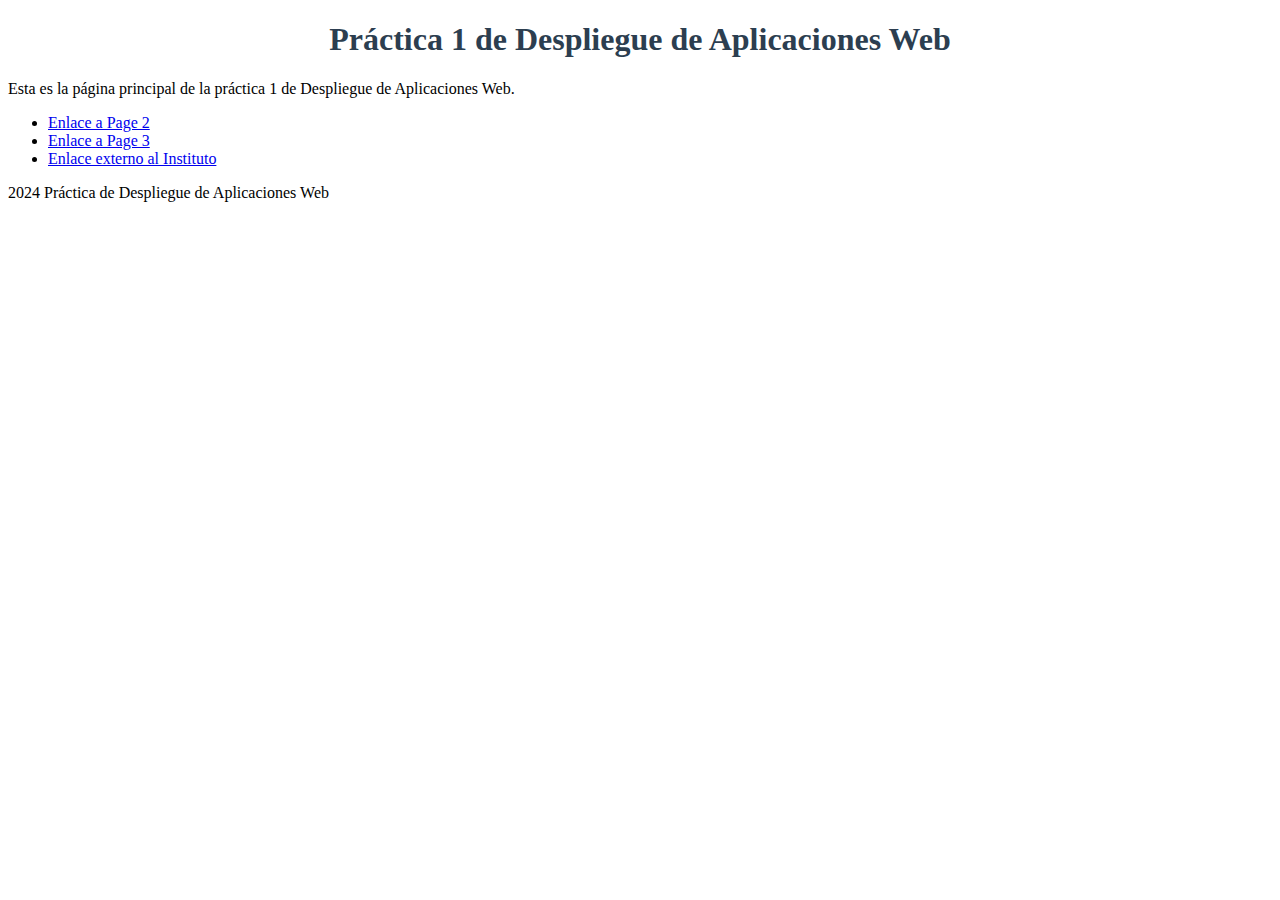
<file: index.html>
<!DOCTYPE html>
<html lang="es">
<head>
    <meta charset="UTF-8">
    <meta name="viewport" content="width=device-width, initial-scale=1.0">
    <meta http-equiv="X-UA-Compatible" content="IE=edge">
    <title>Práctica 1 de Despliegue de Aplicaciones Web</title>
    <link rel="stylesheet" href="css/estilos.css">
</head>
<body>
    <header>
        <h1>Práctica 1 de Despliegue de Aplicaciones Web</h1>
    </header>

    <main>
        <p>Esta es la página principal de la práctica 1 de Despliegue de Aplicaciones Web.</p>
            <nav>
                <ul>
                    <li><a href="pages/page2.html">Enlace a Page 2</a></li>
                    <li><a href="pages/page3.html">Enlace a Page 3</a></li>
                    <li><a href="https://fjburgos.es/">Enlace externo al Instituto</a></li>
                </ul>
            </nav>
        
    
    </main>

    <footer>
        <p> 2024 Práctica de Despliegue de Aplicaciones Web</p>
    </footer>
</body>
</html>
</file>
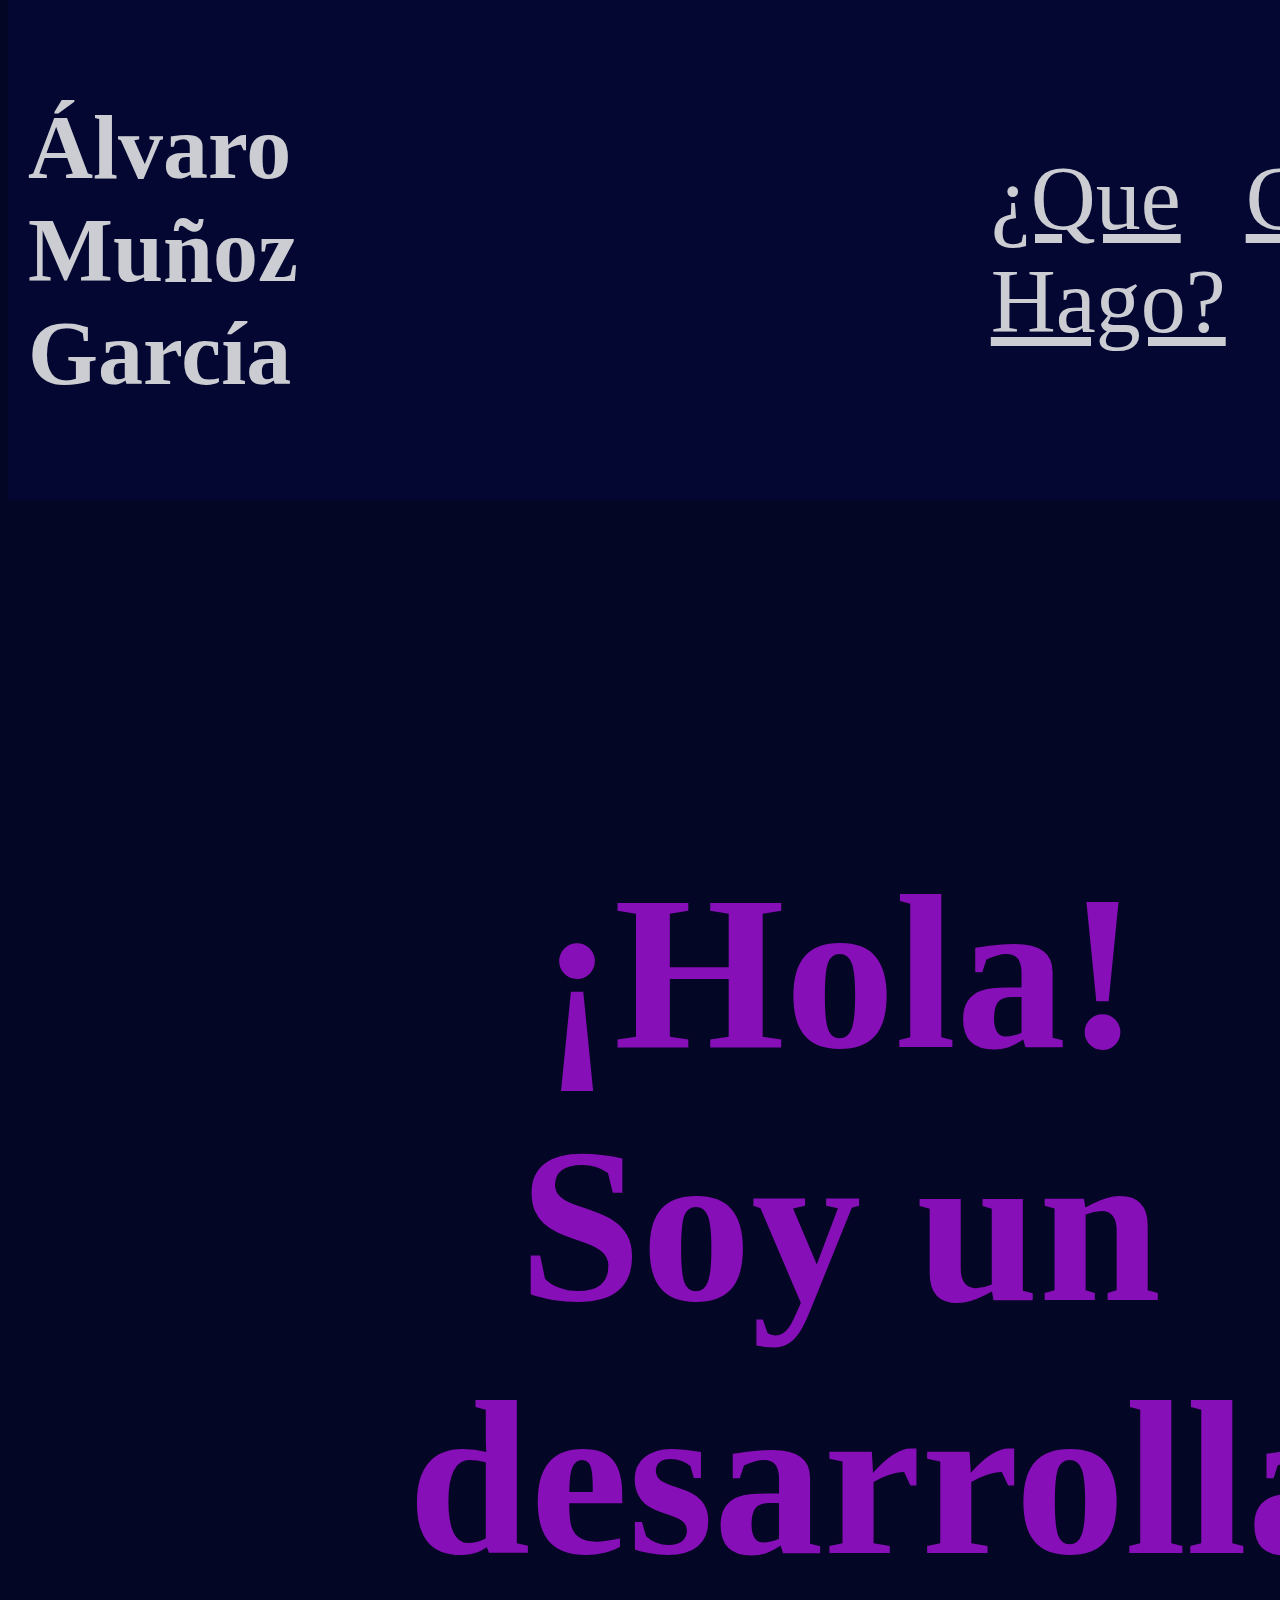
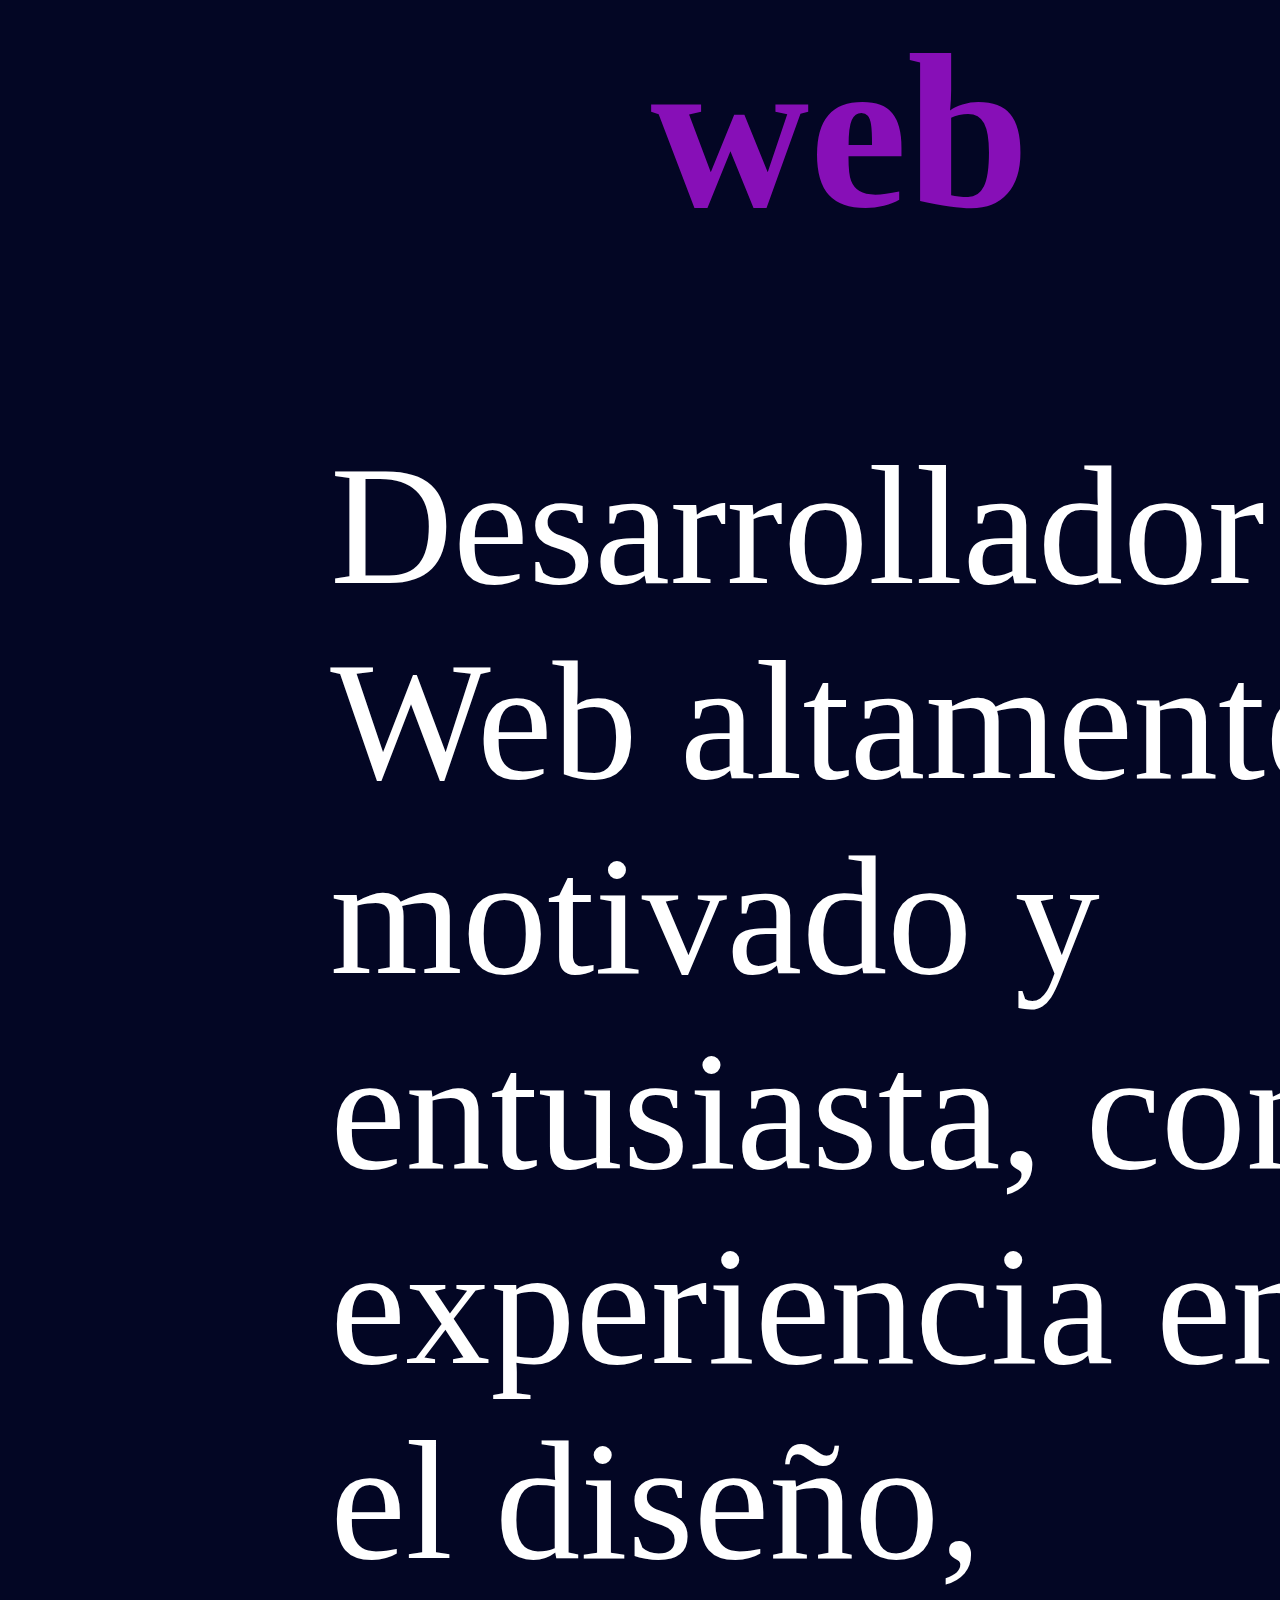
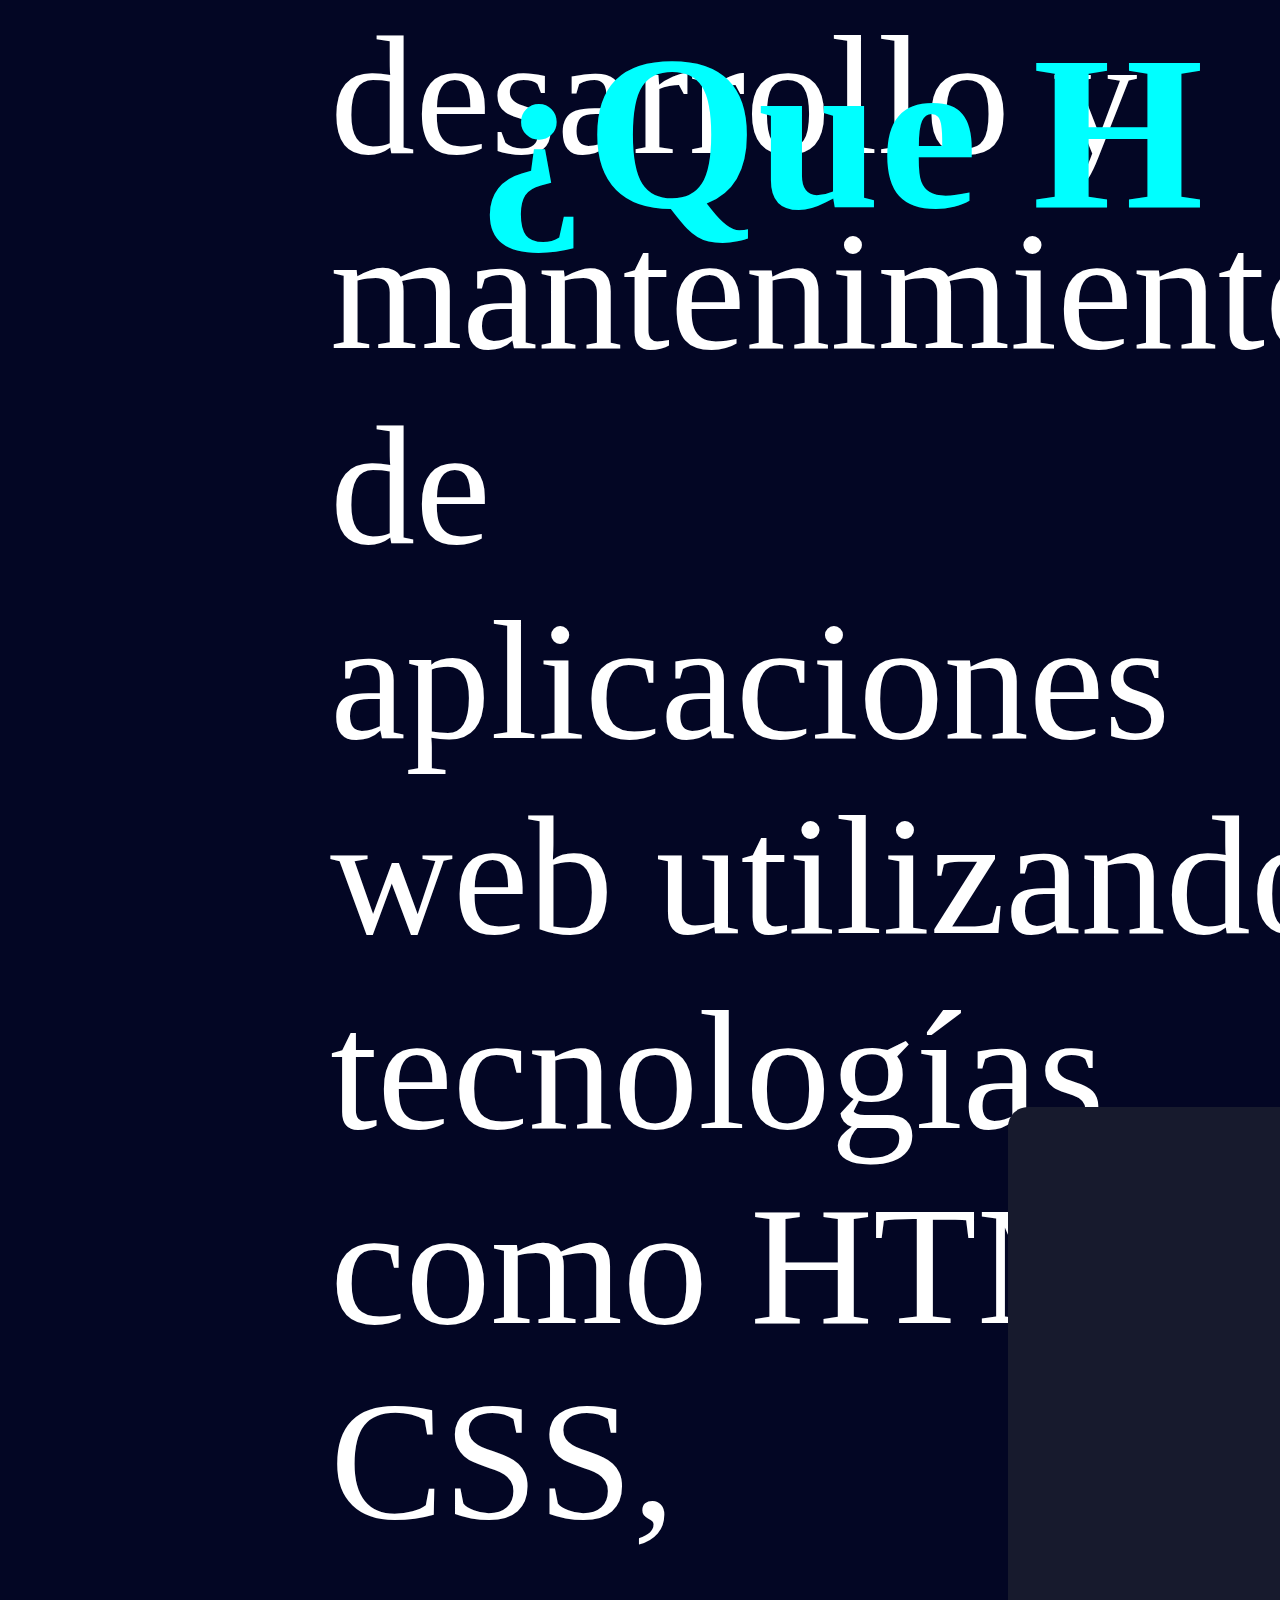
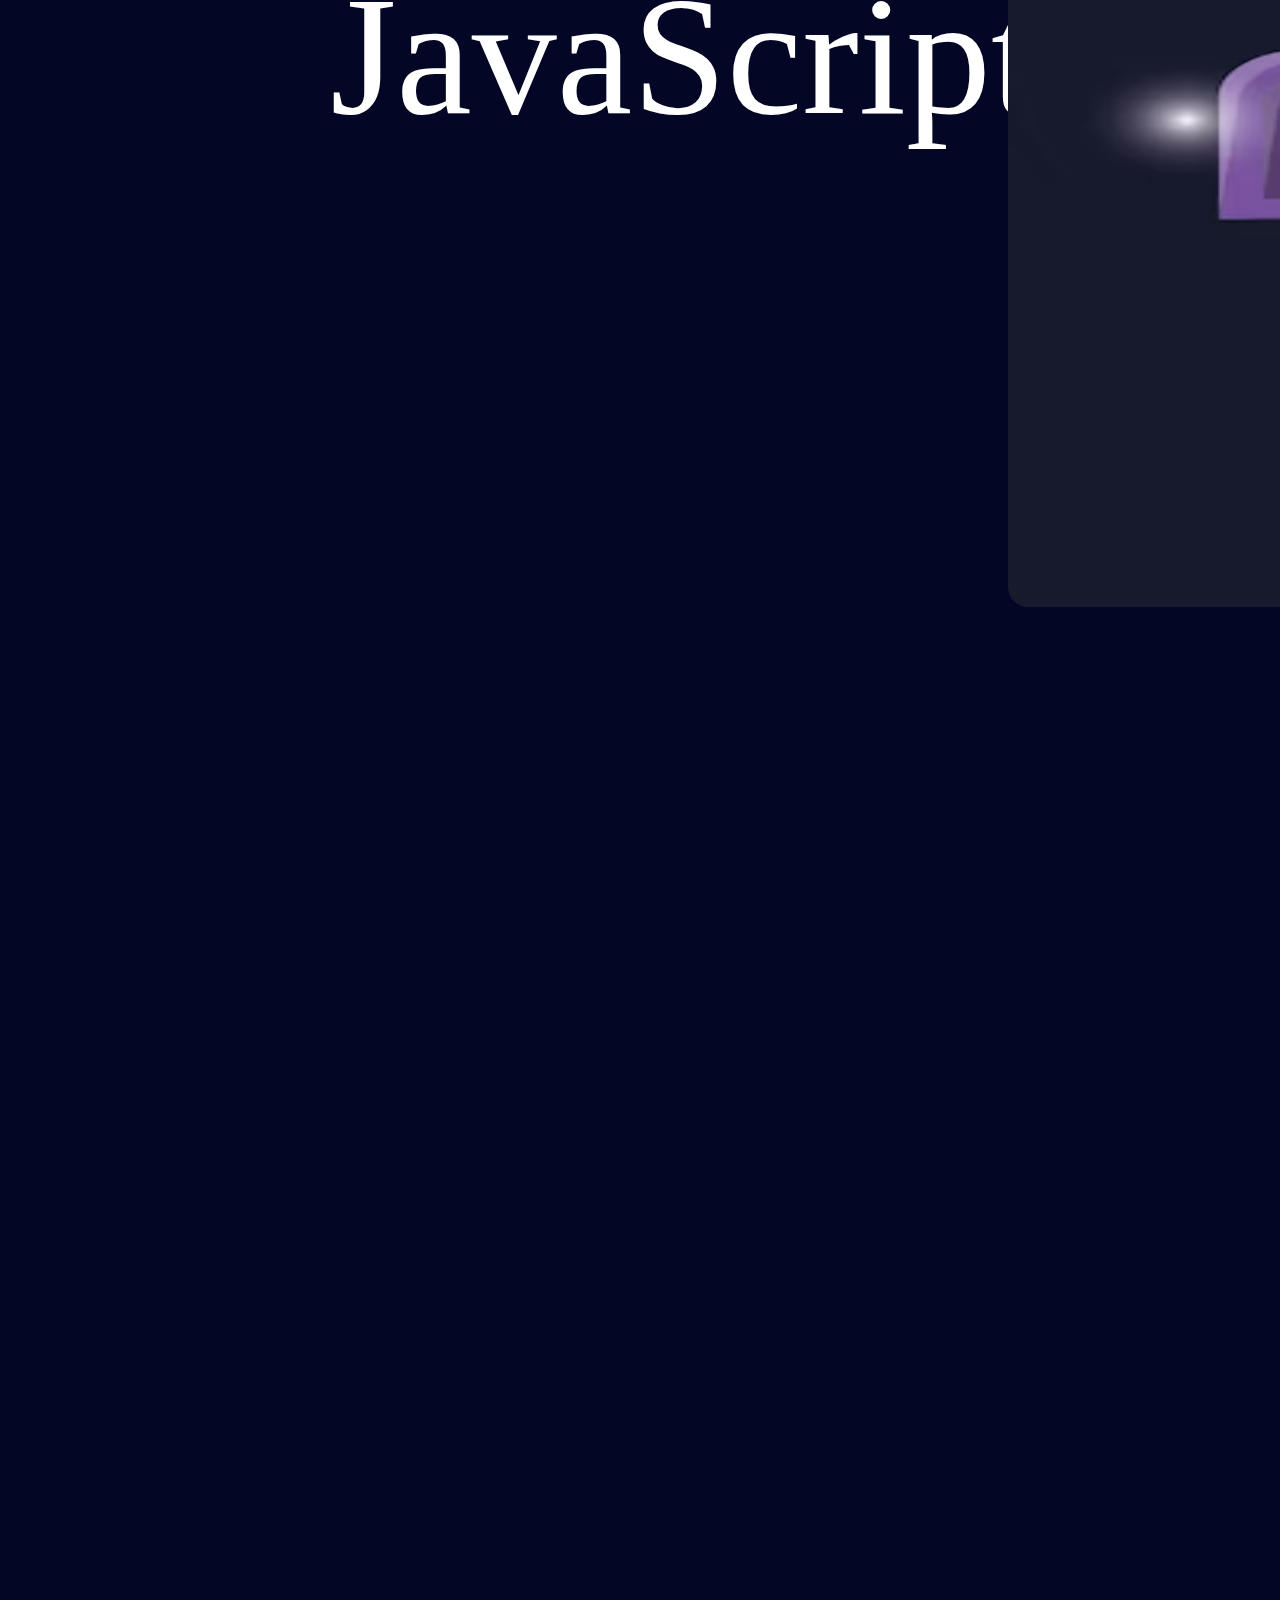
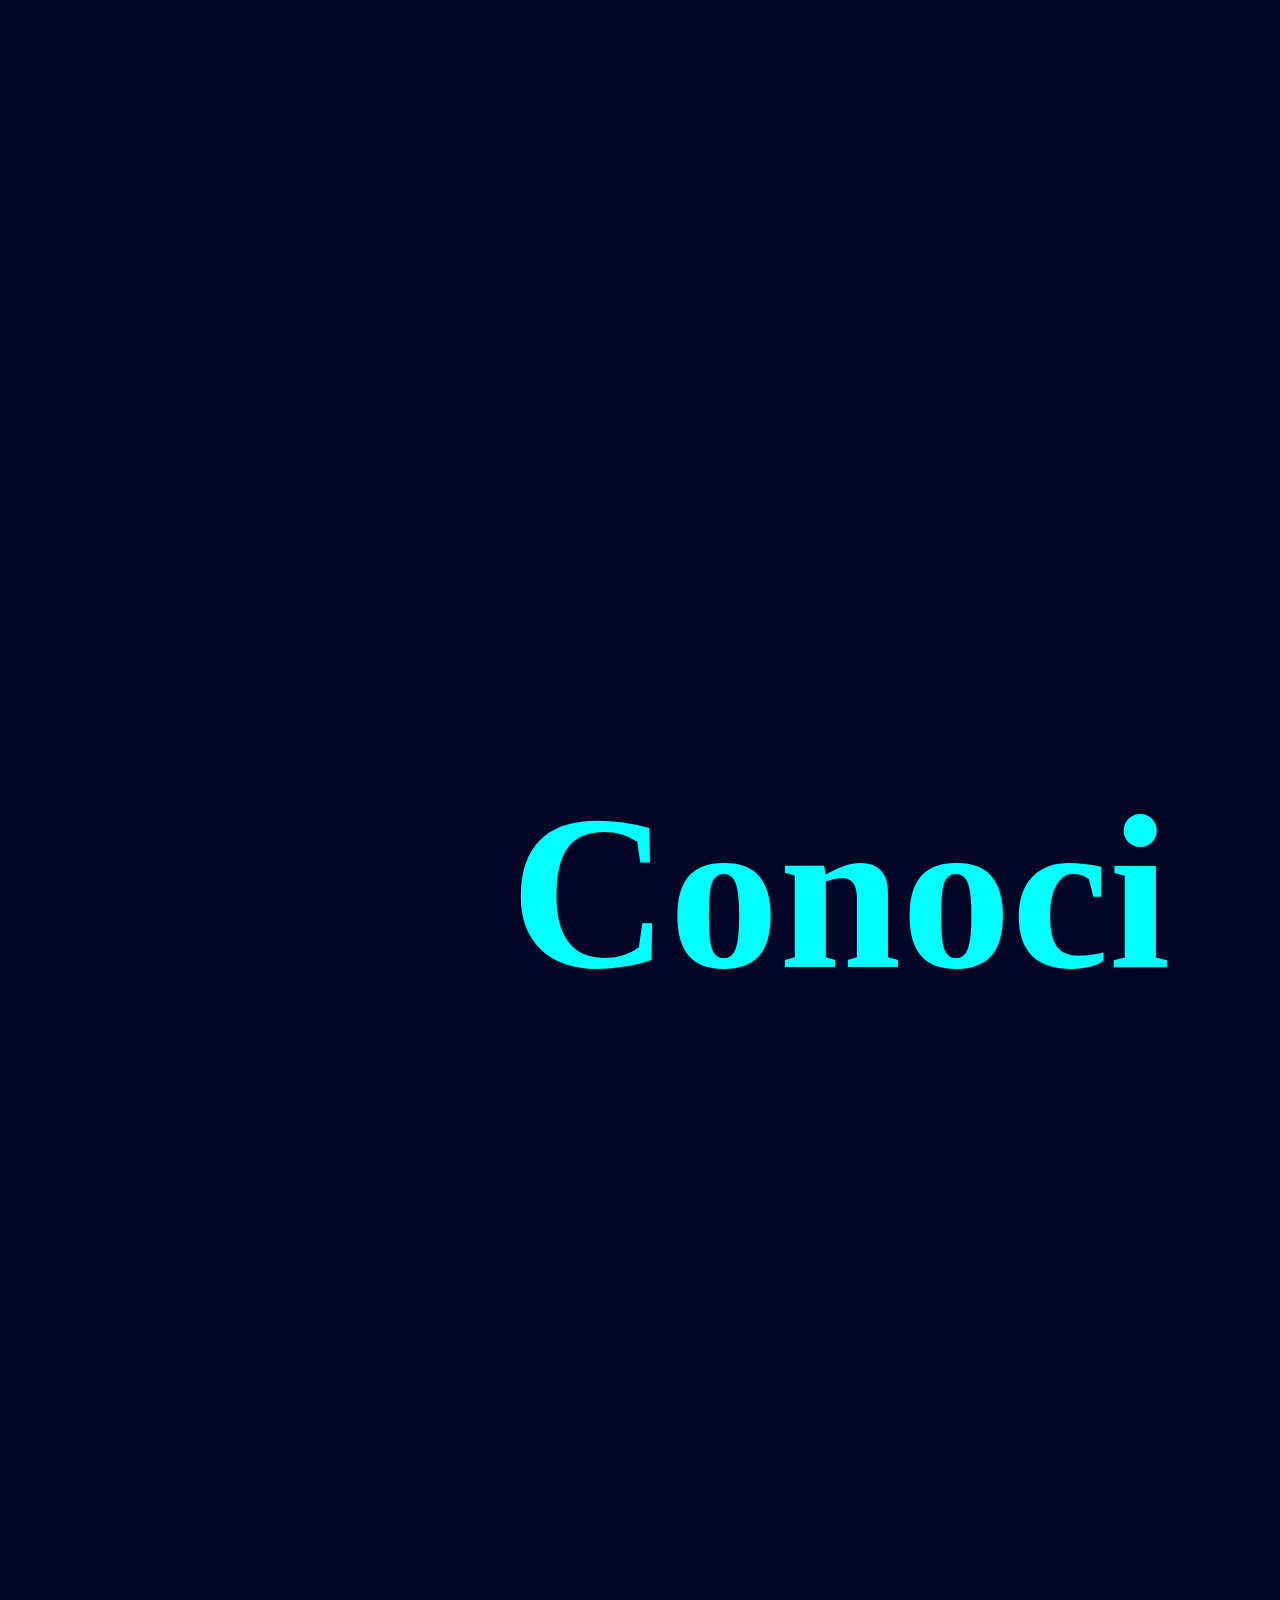
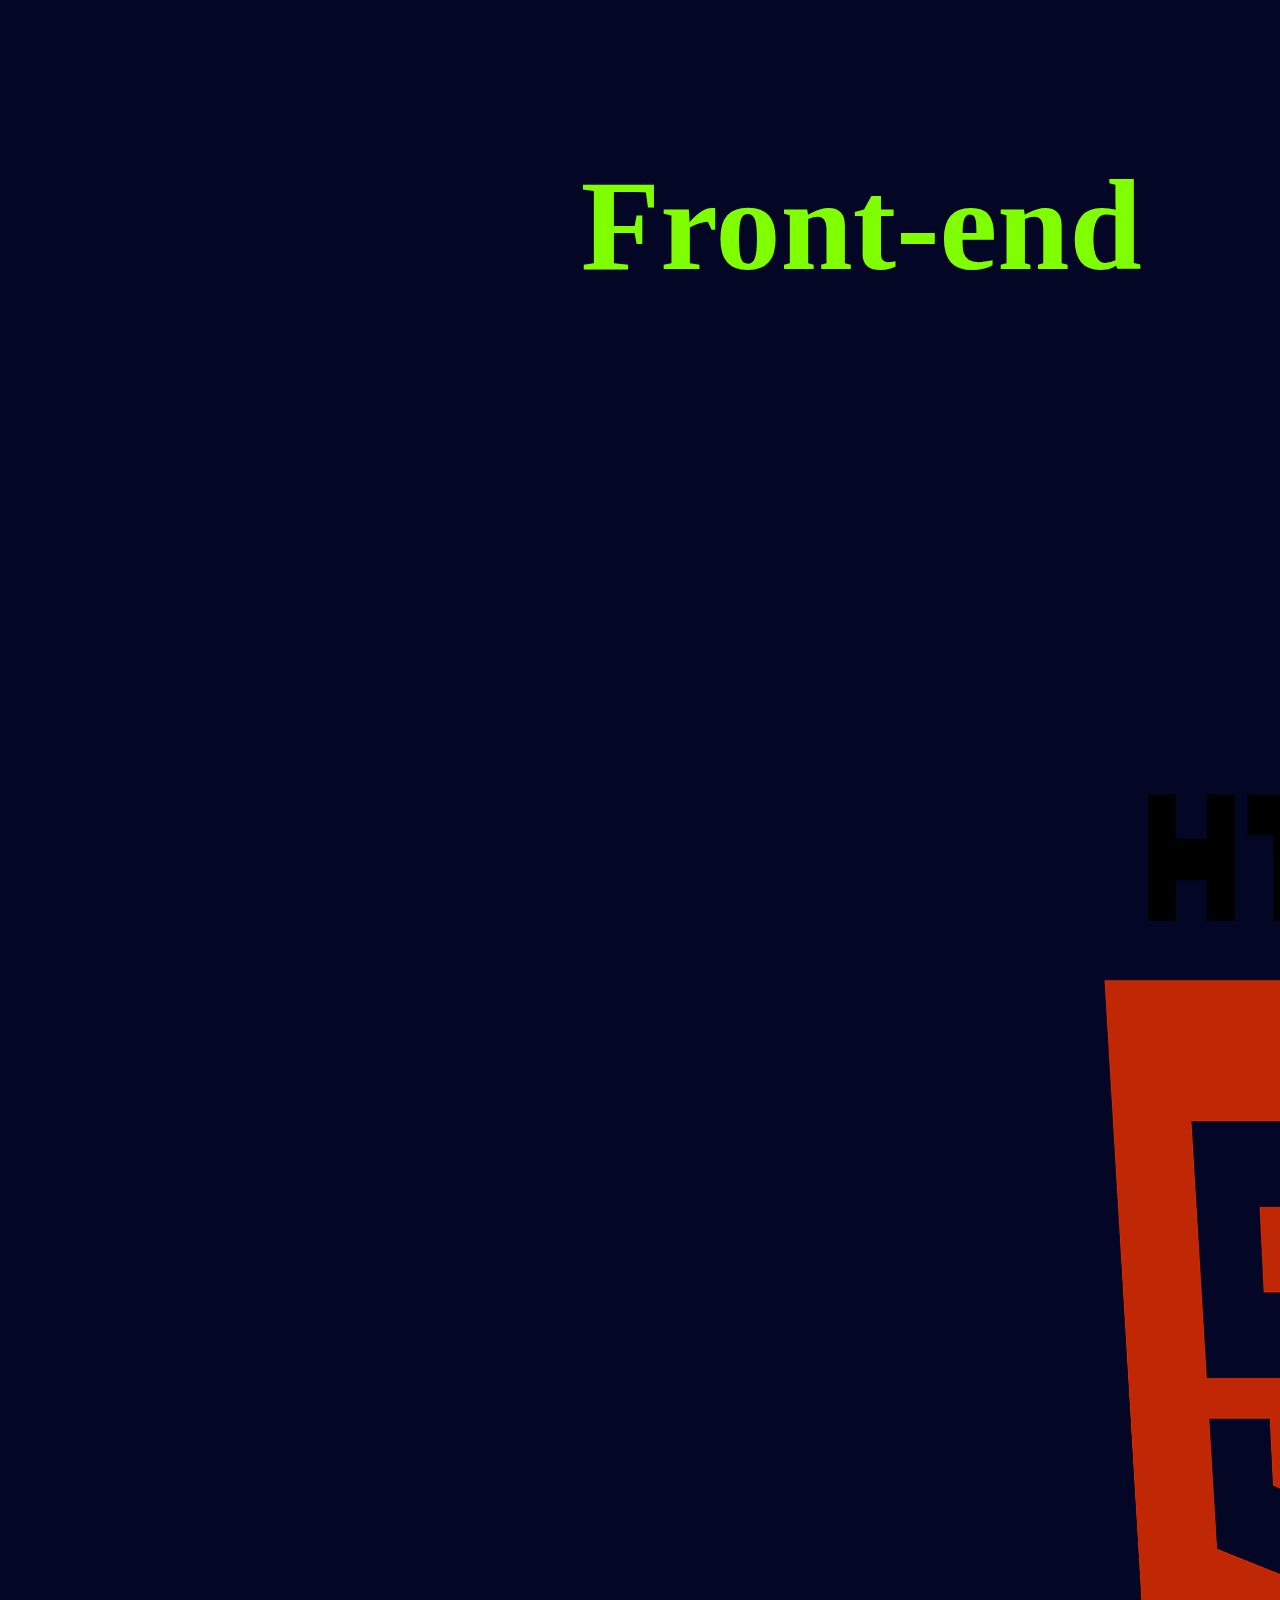
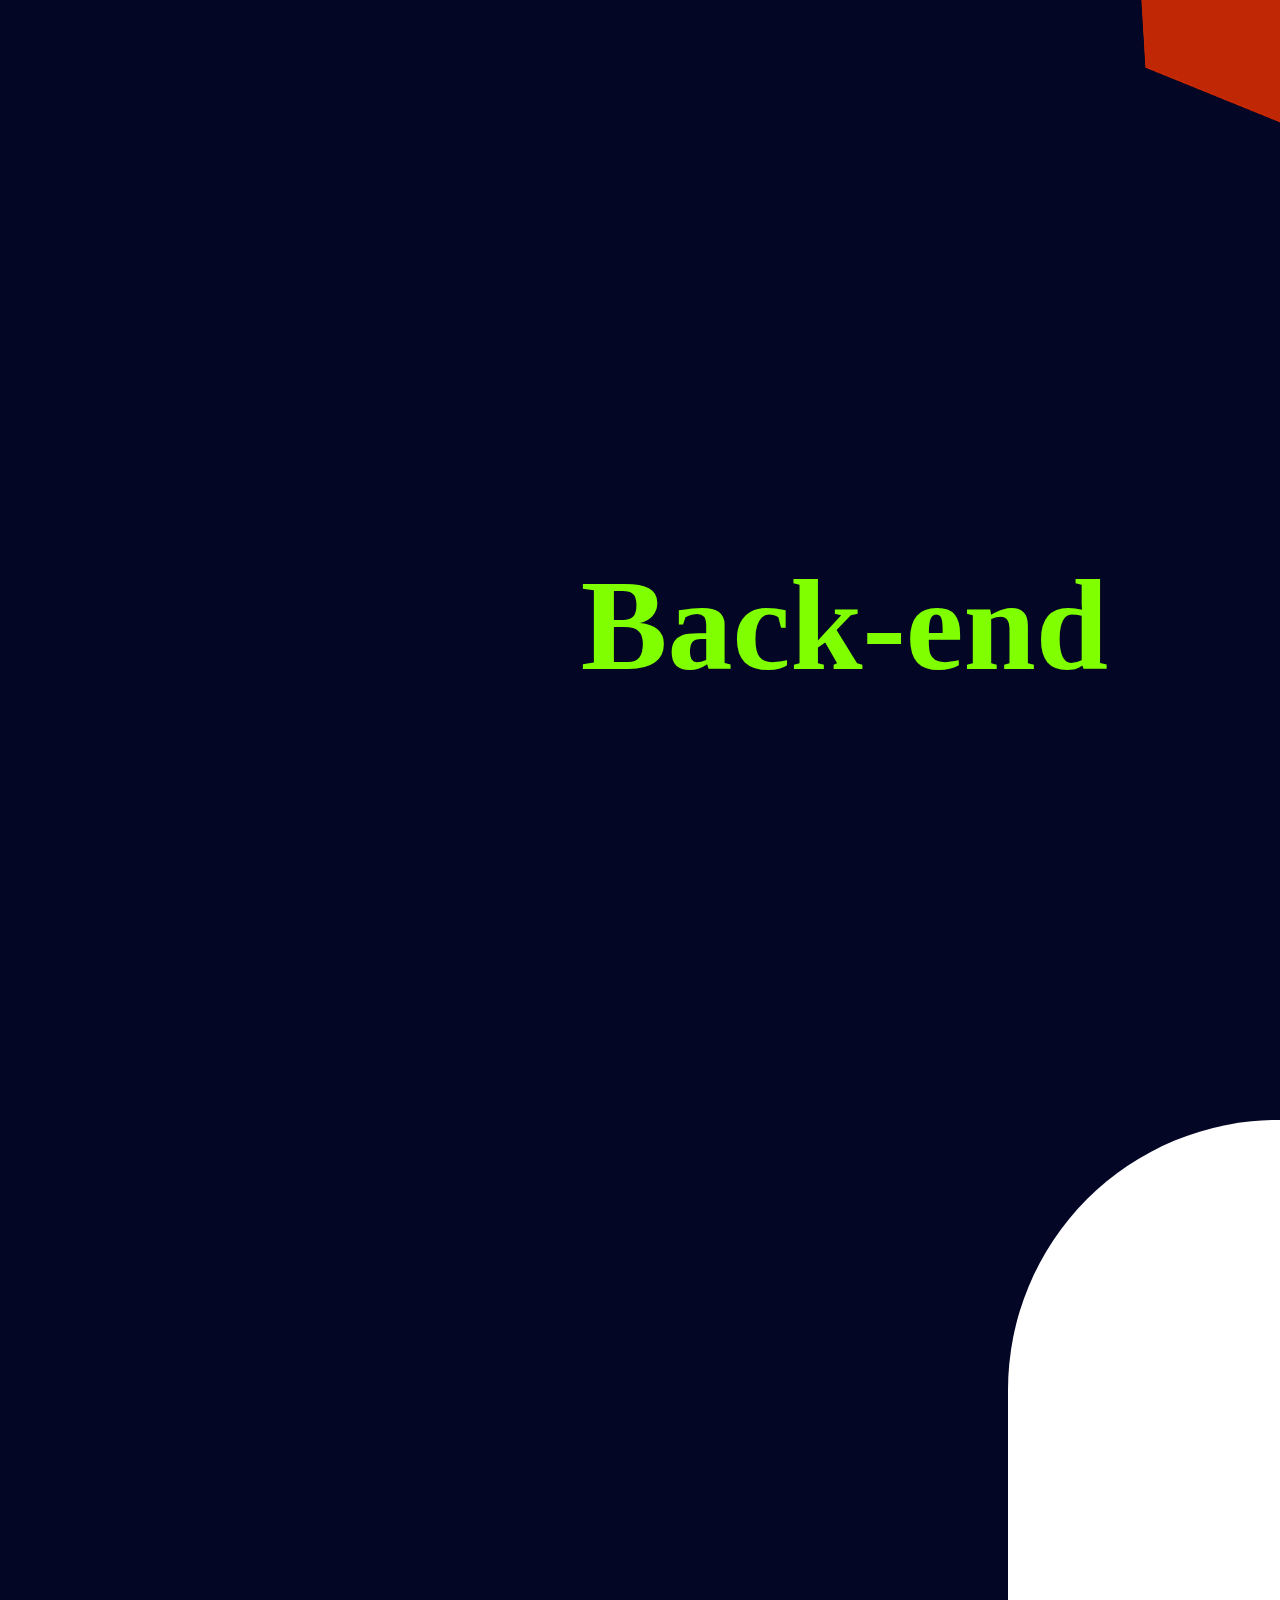
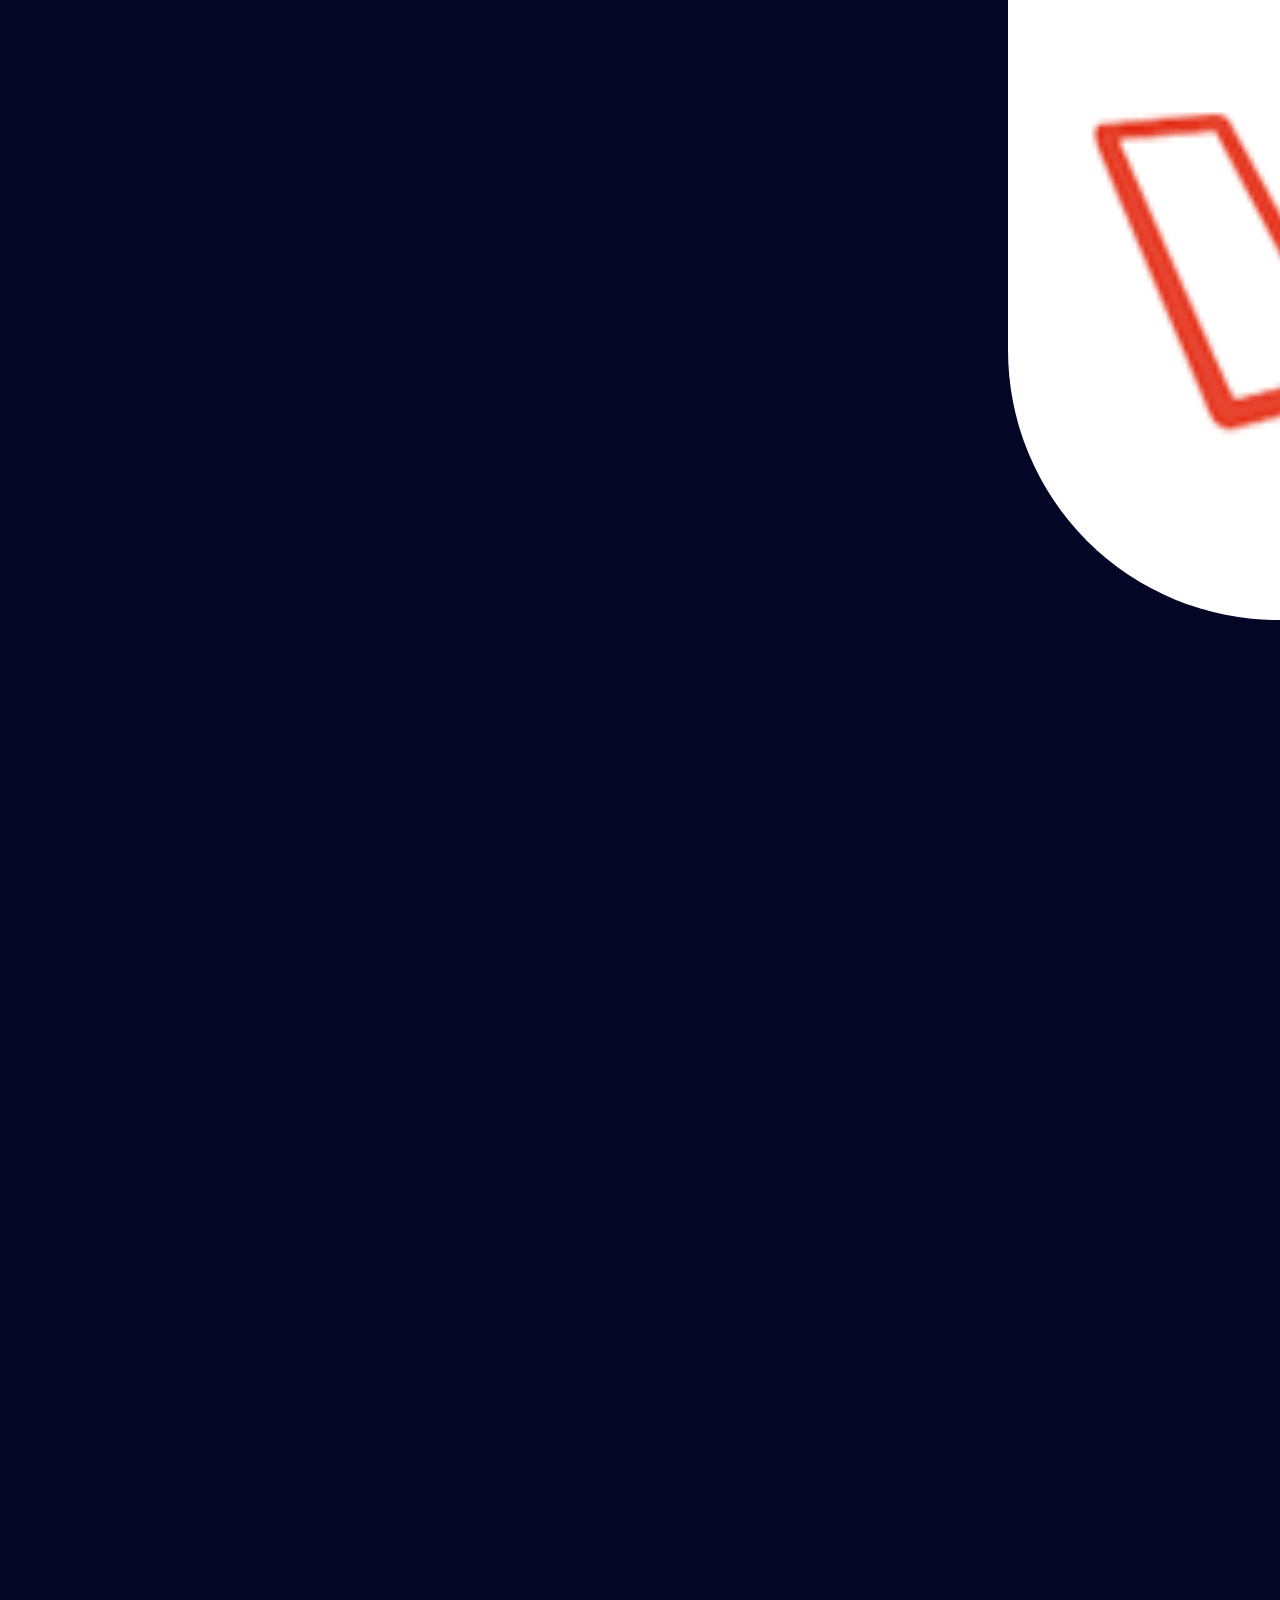
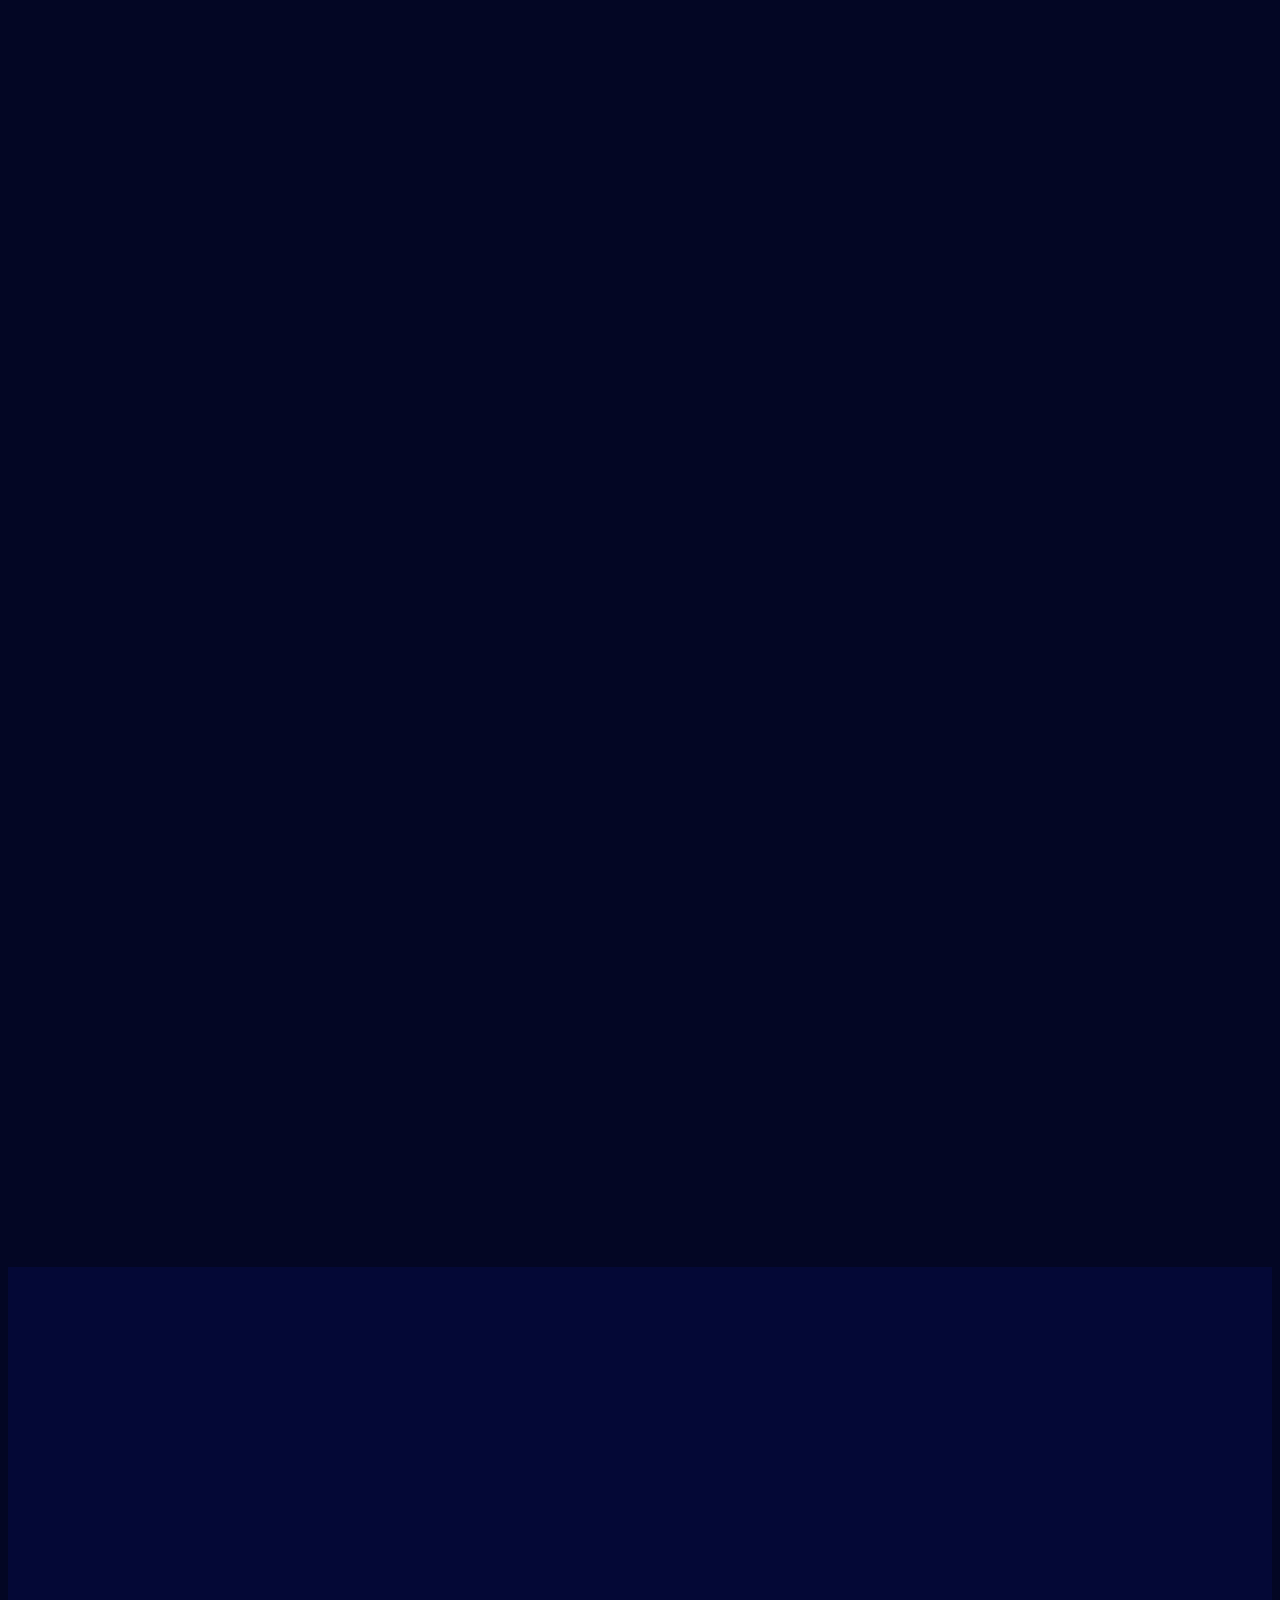
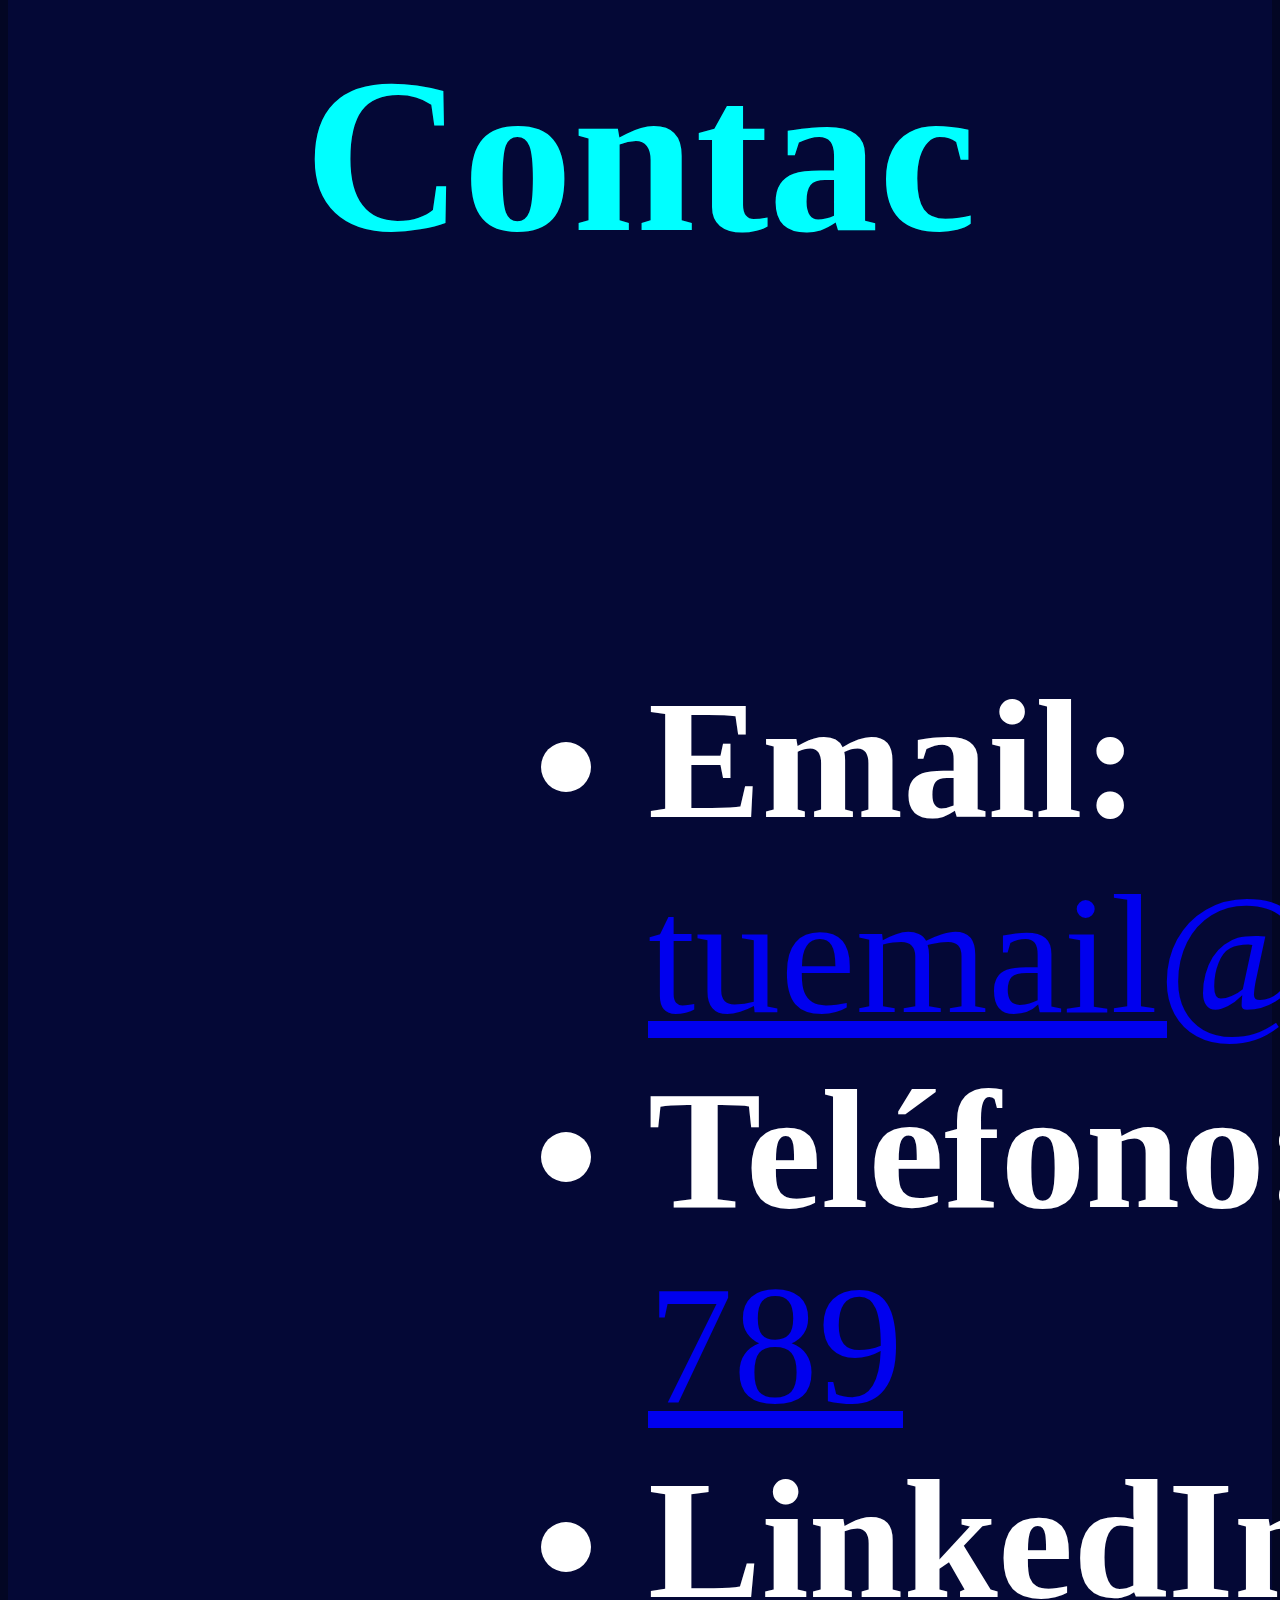
<file: tarea opcional/src/index.html>
<!doctype html>
<html class="no-js" lang="">

<head>
  <meta charset="utf-8">
  <meta name="viewport" content="width=device-width, initial-scale=1">
  <title></title>
  <link rel="stylesheet" href="css/style.css">
  <meta name="description" content="">

  <meta property="og:title" content="">
  <meta property="og:type" content="">
  <meta property="og:url" content="">
  <meta property="og:image" content="">
  <meta property="og:image:alt" content="">

  <link rel="icon" href="/favicon.ico" sizes="any">
  <link rel="icon" href="/icon.svg" type="image/svg+xml">
  <link rel="apple-touch-icon" href="icon.png">

  <link rel="manifest" href="site.webmanifest">
  <meta name="theme-color" content="#fafafa">
</head>

<body>
  <header>
    <h3>Álvaro Muñoz García</h3>
      <nav>
        <a href="#queHago">¿Que Hago?</a>
        <a href="#conocimiento">Conocimientos</a>
        <a href="#contactar">Contactar</a>
      </nav>
  </header>
    <main>
      <section class="quiensoy">
        <h1>¡Hola! Soy un desarrollador web</h1>
        <p class="primerp">Desarrollador Web altamente motivado y entusiasta, con experiencia en el diseño,<br> desarrollo y mantenimiento de aplicaciones web utilizando tecnologías como HTML, CSS, JavaScript.</p>
      </section>
      <section class="queHago" id="queHago">
        <h2>¿Que Hago?</h2>
        <img src="img/programacion_25030-1292.avif"/>
        <ul>
          <li>Diseñar, implementar y gestionar aplicaciones web interactivas y responsivas que proporcionen una experiencia de usuario óptima, utilizando tecnologías como HTML, CSS y JavaScript.</li>
          <li>Mejorar la velocidad de carga de las páginas y la usabilidad de las aplicaciones web mediante técnicas de optimización.</li>
          <li>Realizar pruebas para asegurar la funcionalidad y la estabilidad de las aplicaciones web, utilizando herramientas de pruebas automatizadas.</li>
      </ul>
      </section>
      <section class="conocimiento" id="conocimiento">
        <h2>Conocimientos</h2>
        <section class="tecnologias">
          <h3>Front-end</h3>
          <div class="imagenes">
            <img src="img/html5-icon-png-1.jpg"/>
            <ul>
              <li><h4>HTML</h4></li>
              <li><h4>CSS</h4></li>
              <li><h4>JavaScript</h4></li>
            </ul>
          </div>
        </section>
        <section class="tecnologias2">
          <h3>Back-end</h3>
          <div class="imagenes">
            <img src="img/php-laravel-mysql-sample.png"/>
            <ul>
              <li><h4>Laravel</h4></li>
              <li><h4>PHP</h4></li>
              <li><h4>Mysql</h4></li>
            </ul>

          </div>
        </section>
      </section>
    </main>
    <footer>
      <section class="contactar" id="contactar">
        <h2>Contactar</h2>
          <ul>
            <li><strong>Email:</strong> <a href="mailto:tuemail@example.com">tuemail@example.com</a></li>
            <li><strong>Teléfono:</strong> <a href="tel:+34123456789">+34 123 456 789</a></li>
            <li><strong>LinkedIn:</strong> <a href="https://www.linkedin.com/in/tu-perfil" target="_blank">tu-perfil</a></li>
            <li><strong>GitHub:</strong> <a href="https://github.com/tu-usuario" target="_blank">tu-usuario</a></li>
          </ul>
      </section>
  </footer>
  <br>
  <br>
  <br>


  
  <script src="js/app.js"></script>

</body>


</html>
</file>
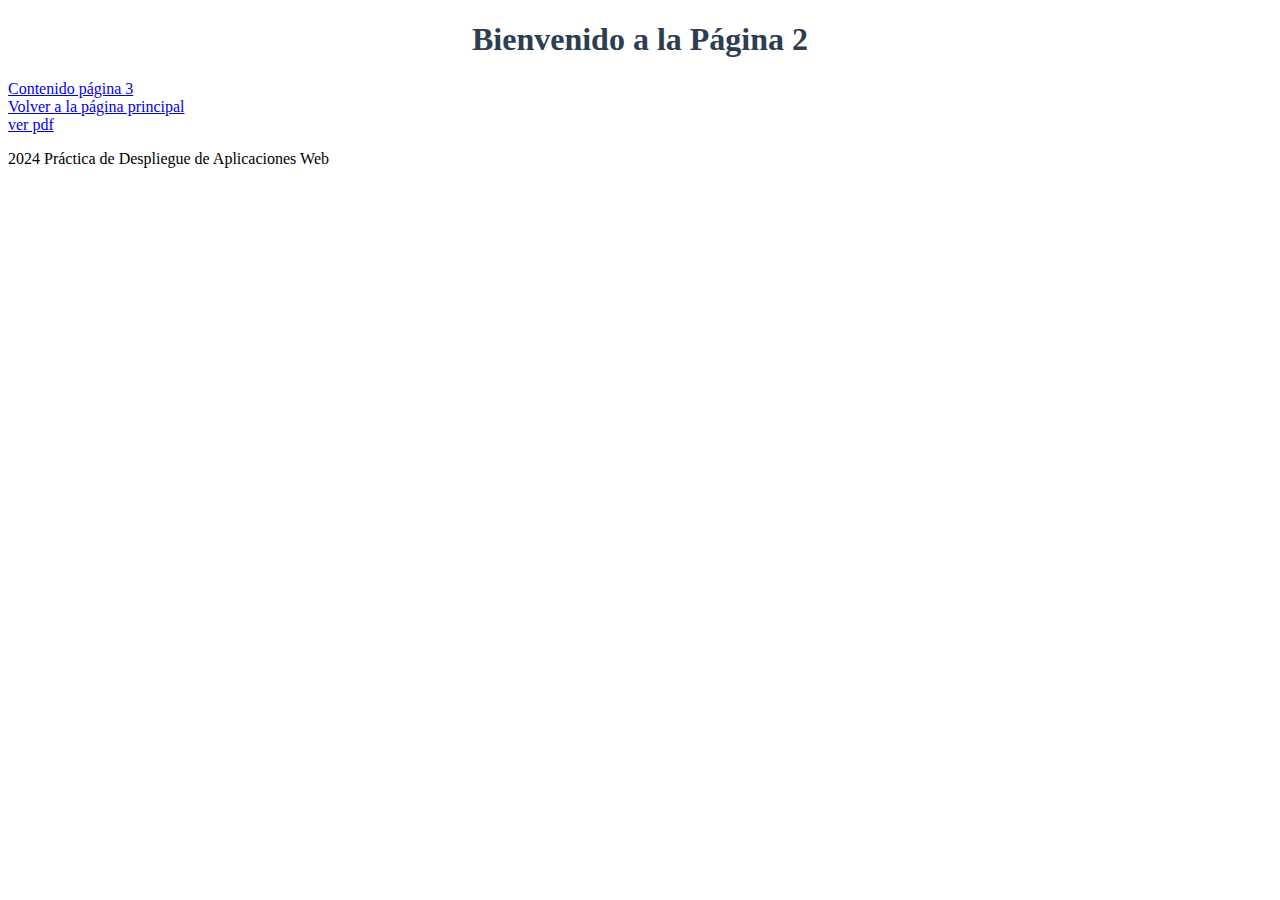
<file: pages/page2.html>
<!DOCTYPE html>
<html lang="es">
<head>
    <meta charset="UTF-8">
    <meta name="viewport" content="width=device-width, initial-scale=1.0">
    <meta http-equiv="X-UA-Compatible" content="IE=edge">
    <title>Página 2</title>
    <link rel="stylesheet" href="../css/estilos.css">
</head>
<body>
    <header>
        <h1>Bienvenido a la Página 2</h1>
    </header>

    <main>
        <a href="../pages/page3.html">Contenido página 3</a><br>
        <a href="../index.html">Volver a la página principal</a><br>
        <a href="../docs/ejemplo.pdf">ver pdf</a>

    </main>

    <footer>
        <p> 2024 Práctica de Despliegue de Aplicaciones Web</p>
    </footer>
</body>
</html>
</file>
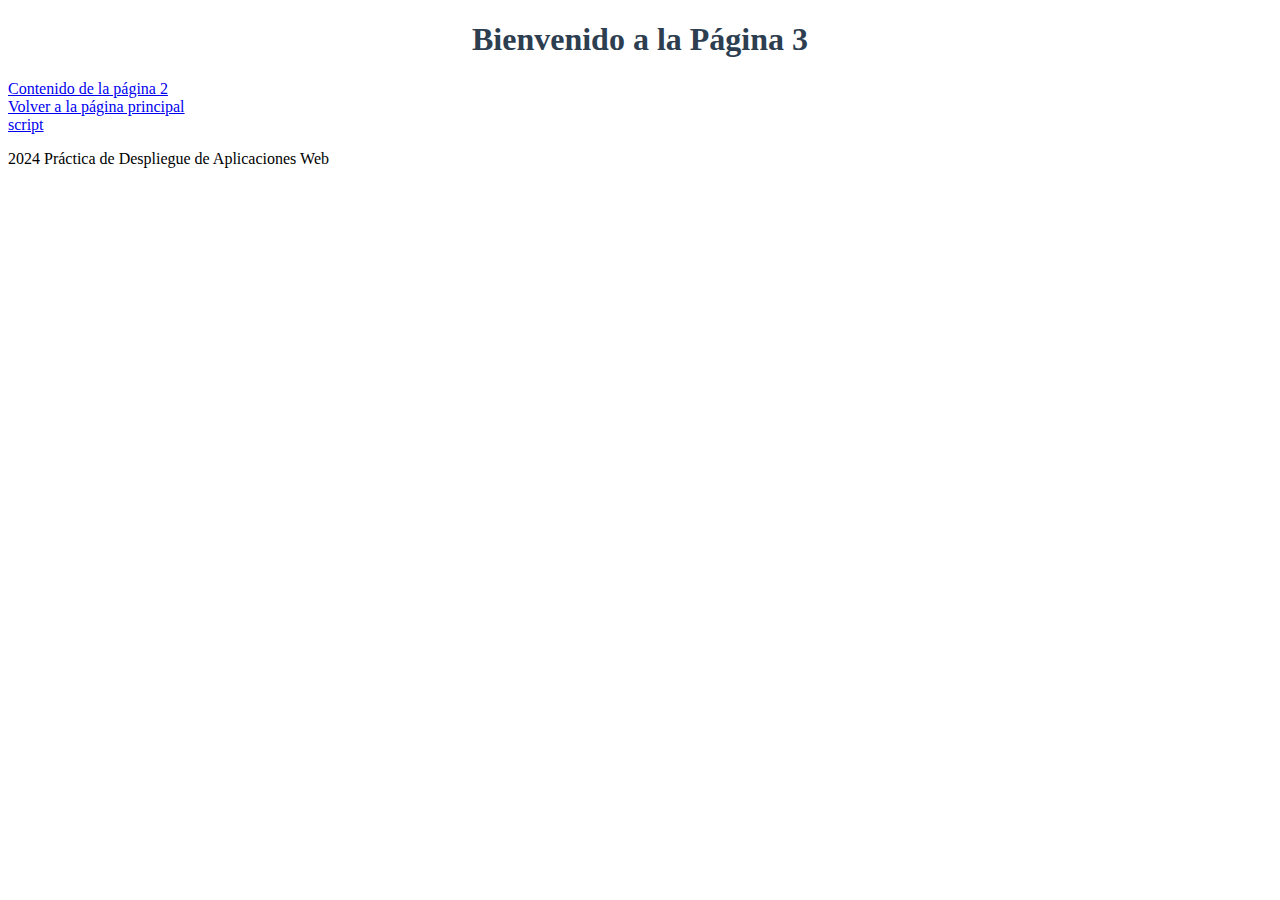
<file: pages/page3.html>
<!DOCTYPE html>
<html lang="es">
<head>
    <meta charset="UTF-8">
    <meta name="viewport" content="width=device-width, initial-scale=1.0">
    <meta http-equiv="X-UA-Compatible" content="IE=edge">
    <title>Página 3</title>
    <link rel="stylesheet" href="../css/estilos.css">
</head>
<body>
    <header>
        <h1>Bienvenido a la Página 3</h1>
    </header>

    <main>
        <a href="../pages/page2.html">Contenido de la página 2</a><br>
        <a href="../index.html">Volver a la página principal</a><br>
        <a href="../js/script.js">script</a>

    </main>

    <footer>
        <p> 2024 Práctica de Despliegue de Aplicaciones Web</p>
    </footer>
</body>
</html>
</file>
<file: css/estilos.css>
h1{
    color: #2C3E50;
    font-weight: bold;
    text-align: center;
}
</file>
<file: tarea opcional/src/css/style.css>
html {
    scroll-behavior: smooth;
  }

body{
    background-color: rgb(3, 6, 36);
    


}
header{
    position: fixed;
    background-color: rgb(4, 8, 54);
    opacity: 0.8;
    width: 100%;
    z-index: 1000;
    display: flex;
    flex-direction:row ;
    align-items: center;
    height: 500px;
    justify-content: space-around;
    top: 0;
    
    
    
}

header *{
    color:white;
    font-size: 90px;

}
h3{
    left: 20px;
    position: relative;
}
nav a{
    padding: 10px;

}
nav a:hover {
    background-color: rgba(255, 255, 255, 0.2); 
    border-radius: 70px;
}
header nav{
    margin-left: 50%;
    display: flex;
    justify-content: space-between;
    width: 24%;
     
}
main{
    position: relative;
    top: 700px;
    margin-left: 400px;
}
.imagenes{
    border-radius: 15px;
    width: 100%;
    height:1360px;
    position: absolute;
    display: flex;
    align-items: center;
    justify-content:center;
    top: 400px;


}
.imagenes img{
    width: 33.3333333333%;
    border-radius: 270px;
    height: 180px; 
    position: absolute;
    left: 2000px;

    
      
}
.imagenes ul{
    position: absolute;
    right: 3000px;


}
main img{

    width: 60px;
    height: 60px;
    border-radius: 20px;
}
 h2{
    text-align: center;
    color: aqua;
    font-size:220px;

}
main section{
    height: 3600px;
    position: relative;
    margin-top: 360px;

    
}
.quiensoy{
    margin-top: 0px;
    height:2000px ;

}




.primerp{
    
    display: flex;
    justify-content: center;
    height: 100px;
}
main p,li{
    color: white;
    font-size: 170px;
}

.queHago ul{
    position: absolute;
    left: 3000px;
    margin-right: 300px;
    top: 600px;
}
.queHago img{
    position: absolute;
    top: 1100px;
    width: 80px;
    height: 80px;


}
main h1{
    text-align: center;
    color: rgb(169, 18, 220);
    opacity: 0.8;
    font-size:220px;


}
footer{
    position: relative;
    top: 2000px; ;
    height: 3200px;
    background-color: rgb(4, 8, 54);
    margin-top: 2000px;
    

}
.tecnologias{
    margin-top: 600px;
    height: 2000px;


}
.tecnologias2{
    top: 0px;
    margin-top: 0px;
    height: 2000px;


}
.conocimiento section{
    position: relative;

}
.tecnologias ul{
    right: 2500px;
    top:100px;
    
}
.tecnologias img{
    top:300px;
    left: 10000px;
}
.tecnologias2 ul{
    right: 2720px;
    top:100px;
    
}
.tecnologias2 img{
    top:300px;
    left: 10000px;
}

img:first-of-type{
    position: absolute;
    width: 2000px;
    height: 1100px;
    left: 600px;
}

main h3{
    color: chartreuse;
    font-size: 130px;
    position: absolute;
    left: 20%;    
    
    
}
footer section{
    height: 100;
    position: absolute;
    top: 180px;
    width: 100%;
}
footer section ul{
    position: absolute;
    left: 600px;
    top: 800px;

}
</file>
